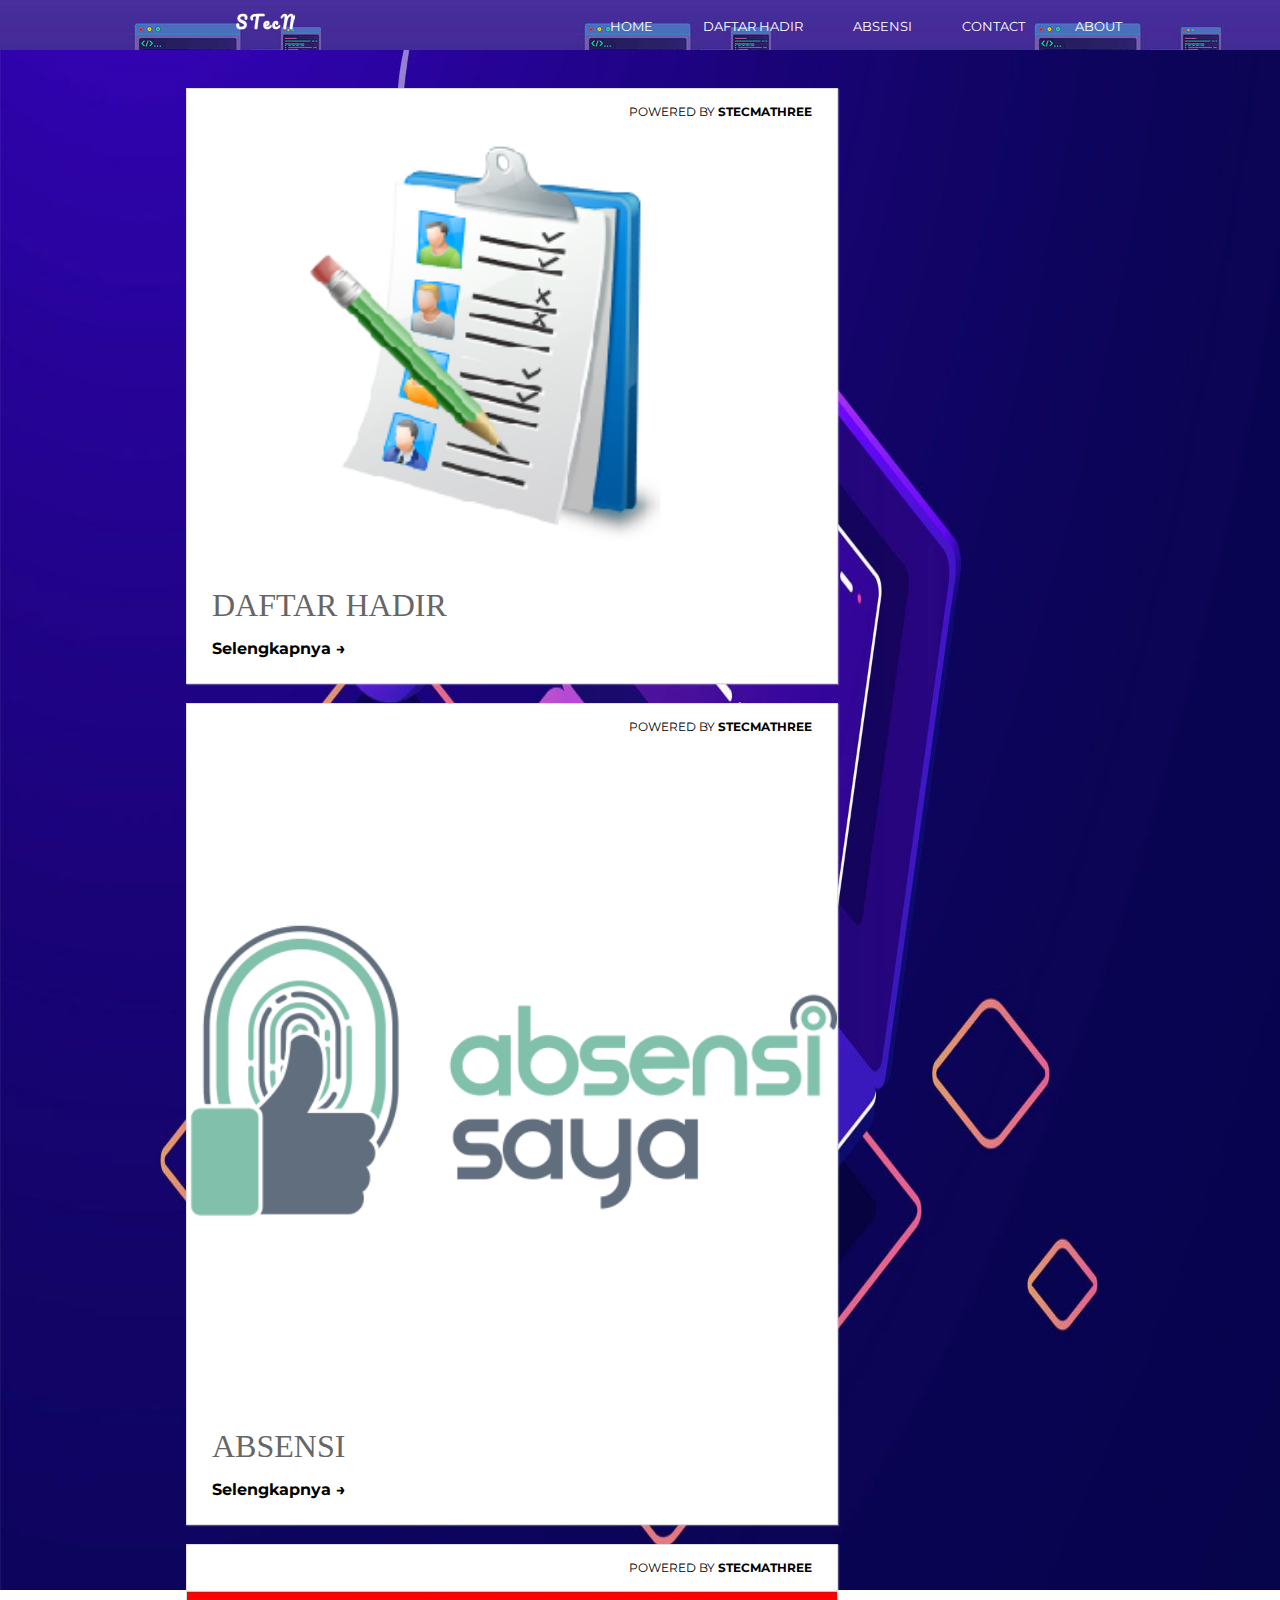
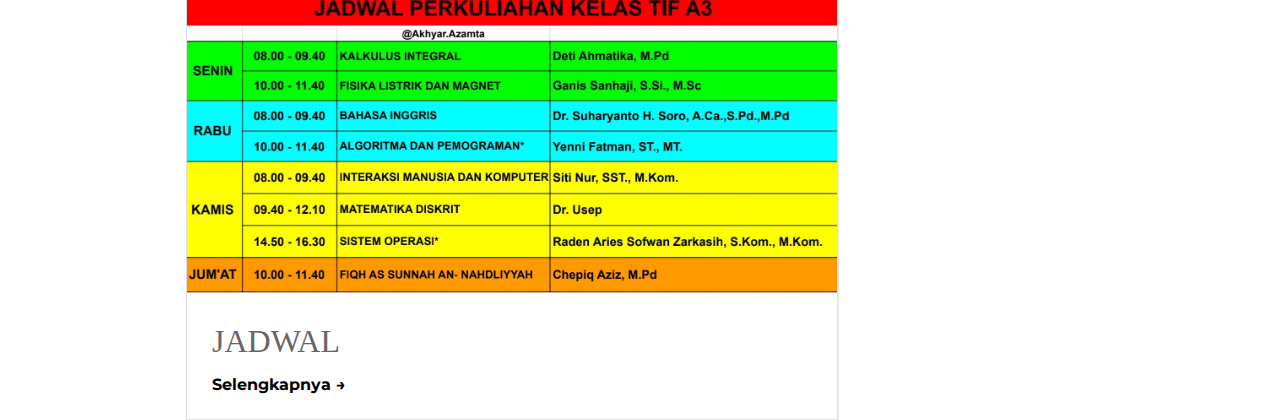
<file: index.html>
<!DOCTYPE html>
<html lang="en">
<head>
<meta charset="UTF-8" />
<meta name="viewport" content="width=device-width, initial-scale=1.0">
<link rel="stylesheet" href="style.css"/>
<link rel="preconnect" href="https://fonts.googleapis.com">
<link rel="preconnect" href="https://fonts.gstatic.com" crossorigin>
<link href="https://fonts.googleapis.com/css2?family=Montserrat&family=Pacifico&display=swap" rel="stylesheet">
<title>Home</title>
</head>
<body>

<nav>
<div class="logo">

<marquee><h4>STecMAThree</h4></marquee>
</div>

<ul>
<li><a href="index.html">HOME</a></li>

<li><a href="matkul.html">DAFTAR HADIR</a></li>

<li><a href="gform.html">ABSENSI</a></li>

<li><a href="https://instagram.com/stecmathree_uninus">CONTACT</a></li>

<li><a href="">ABOUT</a></li>

</ul>

<div class="menu-toggle">

    <input type="checkbox"/>

    <span></span>

    <span></span>

    <span></span>

</div>

</nav>

</br></br>

		<!-- bagian konten Blog --> 

		<div class="blog">

			<div class="conteudo">

				<div class="post-info">

					Powered by <b>STecMAThree</b>

				</div>

				<img src="img/presensi.png">

				<h1> DAFTAR HADIR</h1>

				<a href="rekap.html" class="continue-lendo">Selengkapnya →</a>

			</div>

			
			
			</br>
			
<div class="conteudo">
				<div class="post-info">
					Powered by <b>STecMAThree</b>
				</div>
				<img src="img/absen.jpg">
				<h1> ABSENSI </h1>
				<a href="gform.html" class="continue-lendo">Selengkapnya →</a>
			</div>
			
				</br>
			
<div class="conteudo">
				<div class="post-info">
					Powered by <b>STecMAThree</b>
				</div>
				<img src="img/jdwl.jpg">
				<h1> JADWAL </h1>
				<a href="#" class="continue-lendo">Selengkapnya →</a>
			</div>

<script src="script.js"></script>
</body>
</html>
</file>
<file: style.css>
* {
    padding: 0;
    margin: 0; 
}

@import url(http://fonts.googleapis.com/css?family=Open+Sans:400,800,700,600,300);

body {
    font-family: 'Montserrat', sans-serif;
    overflow-x: hidden;
    background-image: url('img/bg2.jpg');
    background-repeat: no-repeat;
    background-size: 100% 100%;
    width: 100%;
    height: 100vh;
    overflow: scroll;
}

/* Navbar */
nav {
      display: flex;
      background-color: rgb(14,255,0);
      justify-content: space-around;
      text-align: center;
      /* padding: 20px 0; */
      color: rgb(255,255,255);
      height: 50px;
      align-items: center;
      background-image: url('img/bg1.jpg');
      
}

nav .logo {
    font-family: 'Pacifico', cursive;
    letter-spacing: 3px;
    
}

nav ul {
        display: flex;
        list-style: none;
        width: 40%;
        justify-content: space-between;
}

nav ul li a {
    color: rgb(255,255,255);
    text-decoration: none;
    font-size: 0.8em;
}

nav ul li a:hover {
    color: rgb(255,255,255);
}

/* Hamburger Menu */
.menu-toggle {
    display: none;
    flex-direction: column;
    height: 20px;
    justify-content: space-between;
    position: relative;
}

.menu-toggle input {
    position: absolute;
    width: 40px;
    height: 28px;
    left: -5px;
    top: -5px;
    opacity: 0;
    cursor: pointer;
    z-index: 1;
}

.menu-toggle span {
    display: block;
    width: 28px;
    height: 3px;
    background-color: rgb(255,255,255);
    border-radius: 3px;
    transition: all 0.5s;
}


/* Hamburger Menu Animation*/
.menu-toggle span:nth-child(2) {
    transform-origin: 0 0;
    
    
}

.menu-toggle span:nth-child(4) {
    transform-origin: 0 100%;
    
    
}

.menu-toggle input:checked ~ span:nth-child(2) {
    background-color: white;
    transform: rotate(45deg) translate(-1px, -1px);
}

.menu-toggle input:checked ~ span:nth-child(4) {
    background-color: white;
    transform: rotate(-45deg)translate(-1px, 0);
}

.menu-toggle input:checked ~ span:nth-child(3) {
    opacity: 0;
    transform: scale(0);
}



.blog {
	/*float:left;*/
	width: 80%;
}
 
.conteudo {
	width:600px;
	padding:25px;
	margin:0 auto;
	background: #fff;
	border:1px solid #dedede;
	-webkit-box-shadow: 1px 1px 1px 0px rgba(204,204,204,0.35);
	-moz-box-shadow: 1px 1px 1px 0px rgba(204,204,204,0.35);
	box-shadow: 1px 1px 1px 0px rgba(204,204,204,0.35);
}
 
.conteudo img {
	min-width: 650px;
	margin:0 0 25px -25px;
	max-width: 650px;
}
 
.conteudo h1 {
	padding:0;
	margin:0 0 15px;
	font-weight: normal;
	color: #666;
	font-family: Georgia;
}
 
.conteudo p:last-child {
	margin: 0;
}
 
.conteudo .continue-lendo {
	color:#000;
	transition: all 0.5s ease;
	text-decoration: none;
	font-weight: 700; 
}
 
.conteudo .continue-lendo:hover {
	margin-left:10px;
}
 
.post-info {
	float: right;
	font-size: 12px;
	margin: -10px 0 15px;
	text-transform: uppercase;
}




/* Responsive Breakpoint */

/* Ukuran Tablet */
@media screen and (max-width: 768px) {
    nav ul {
        width: 50%;
    }
    }

/* Ukuran Mobile */
@media screen and (max-width: 576px) {
    .menu-toggle {
        display: flex;
    }
    nav ul {
        position: absolute;
        right: 0;
        top: 50px;
        width: 40%;
        height: 80%;
        justify-content: space-evenly;
        flex-direction: column;
        align-items: center;
        background-color: rgb(131,28,227);
        /*z-index: -1;*/
        transform: translateX(0%);
        transition: all 1s;
        opacity: 0;
    }
    
nav ul.slide {
    transform: translateX(0);
    opacity: 1;
    
}
body {
 background-image: url('img/bg3.png');
 background-repeat: repeat;
 background-size: 100% 100%;
 width: 100%;
 height: 100vh;
 overflow-x: hidden;
}


.blog {
		width:90%;
		margin:0 auto;
		
	}
 
	.conteudo {
		/*float:right;*/
		margin:0 auto;
		width:80%;
		border:1px solid #dedede;
		padding:6%;  
		background:rgb(202,204,250);
	}
 
	.conteudo img {
		max-width: 110%;
		margin:0 0 25px -5%;
		min-width: 110%;
	}
 
	.conteudo .continue-lendo:hover {
		margin-left:0;
	}

}
/*
#scroll{
 width: 100%;
 height: 100%;
 position: absolute;
 
 padding: auto;
overflow-x: hidden;
}
</file>
